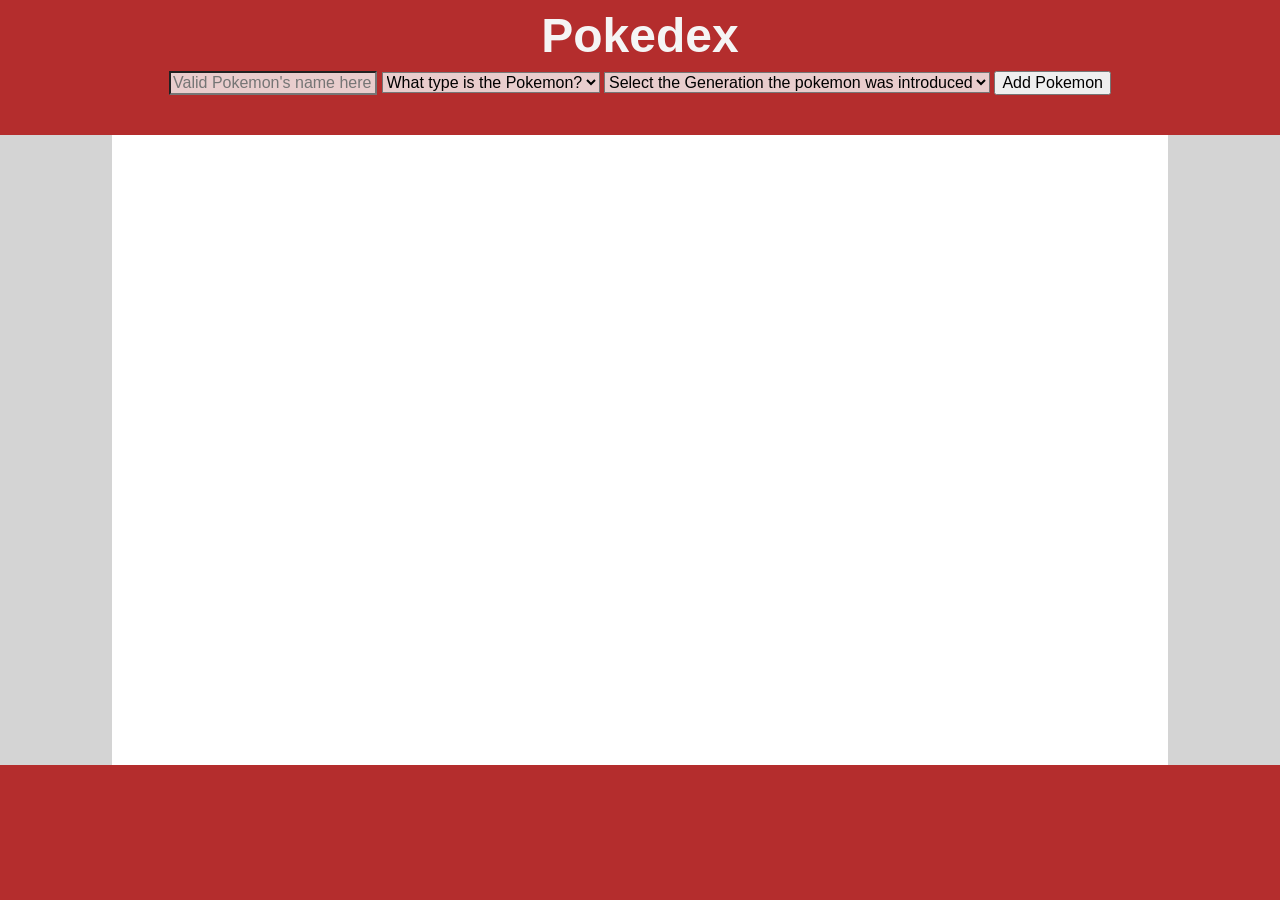
<file: index.html>
<!DOCTYPE html>
<html lang="en">

<head>
    <meta charset="UTF-8">
    <meta http-equiv="X-UA-Compatible" content="IE=edge">
    <meta name="viewport" content="width=device-width, initial-scale=1.0">
    <title>IWA-Whitenboard</title>
    <link rel="stylesheet" href="css\pokedex.css">
</head>

<!-- Start HTML Document Body -->

<body>

    <header class="top">

        <!-- Title -->
        <h1>Pokedex</h1>

        <!-- Create Form -->
        <!-- This form uses dynamic css class assigning to achieve modal functionality -->
        <div id="create-form">

            <!-- Name of pokemon in here -->
            <input type="text" placeholder="Valid Pokemon's name here.." name="name" id="name">

            <select name="type" id="type">

                <option value="" disabled selected>What type is the Pokemon?</option><!--Placeholder-->

                <!-- Options -->
                <option value="normal">Normal</option>
                <option value="fire">Fire</option>
                <option value="grass">Grass</option>
                <option value="water">Water</option>
                <option value="electric">Electric</option>
                <option value="flying">Flying</option>
                <option value="fighting">Fighting</option>
                <option value="poison">Poison</option>
                <option value="ground">Ground</option>
                <option value="rock">Rock</option>
                <option value="psychic">Psychic</option>
                <option value="bug">Bug</option>
                <option value="ghost">Ghost</option>
                <option value="steel">Steel</option>
                <option value="dragon">Dragon</option>
                <option value="dark">Dark</option>
                <option value="fairy">Fairy</option>
            </select>

            <select name="region" id="region">
                <option value="" disabled selected>Select the Generation the pokemon was introduced</option><!--Placeholder-->
                
                <!-- Options -->
                <option value="Kanto">Generation I</option>
                <option value="Johto">Generation II</option>
                <option value="Hoenn">Generation III</option>
                <option value="Sinnoh">Generation IV</option>
                <option value="Unova">Generation V</option>
                <option value="Kalos">Generation VI</option>
                <option value="Alola">Generation VII</option>
                <option value="Galar">Generation VIII</option>
            </select>

            <!-- When button is clicked functionality will run -->
            <button onclick="logic()"> Add Pokemon </button>

        </div>

    </header>


    <main class="center">

        <div class="side">

        </div>

        <!-- Main App Space -->
        <!-- Display all object in here using DOM api -->
        <div id="app">

            <ul id="pokedex-entries">
                <!-- Append entries here -->
            </ul>

        </div>

        <div class="side">

        </div>

    </main>


    <footer class="top">

    </footer>

    <!-- JavaScript file link -->
    <script src="js\pokedex.js"></script>

</body>
<!-- End of HTML Document Body -->

</html>
</file>
